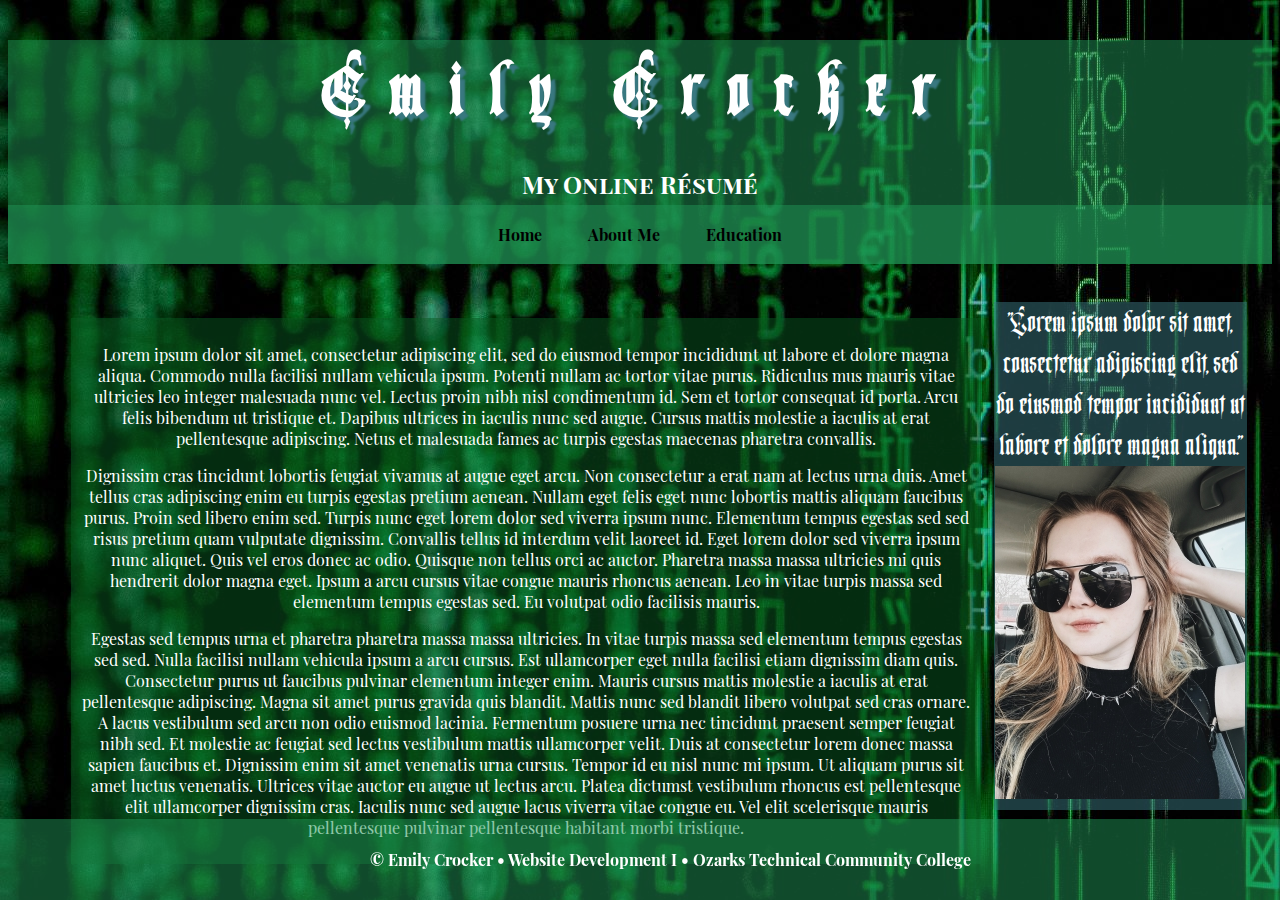
<file: index.html>
<!DOCTYPE html>
<html lang="en">
    <head>
        <!--
            CIS-120 : Final Exam
            Emily Crocker
            December 11, 2023
        -->
        <meta charset="UTF-8">
        <title>My Online Profile</title>
        <link rel="stylesheet" href="style.css">
        <meta name="viewport" content="width=device-width, initial-scale=1">
    </head>
    <body>
        <!--Header-->
        <header>
            <h1>Emily Crocker</h1>
            <h2>My Online Résumé</h2>
        <!--Navigation Menu-->
            <nav>
                <ul>
                    <li><a href="index.html">Home</a></li>
                    <li><a href="aboutme.html">About Me</a></li>
                    <li><a href="schoolinfo.html">Education</a></li>
                </ul>
            </nav>
        </header>
        <!--Main Content-->
        <div class="Container">
            <div class="Col1">
                <p>Lorem ipsum dolor sit amet, consectetur adipiscing elit, sed do eiusmod tempor incididunt ut labore et dolore magna aliqua. Commodo nulla facilisi nullam vehicula ipsum. Potenti nullam ac tortor vitae purus. Ridiculus mus mauris vitae ultricies leo integer malesuada nunc vel. Lectus proin nibh nisl condimentum id. Sem et tortor consequat id porta. Arcu felis bibendum ut tristique et. Dapibus ultrices in iaculis nunc sed augue. Cursus mattis molestie a iaculis at erat pellentesque adipiscing. Netus et malesuada fames ac turpis egestas maecenas pharetra convallis.</p>
                <p>Dignissim cras tincidunt lobortis feugiat vivamus at augue eget arcu. Non consectetur a erat nam at lectus urna duis. Amet tellus cras adipiscing enim eu turpis egestas pretium aenean. Nullam eget felis eget nunc lobortis mattis aliquam faucibus purus. Proin sed libero enim sed. Turpis nunc eget lorem dolor sed viverra ipsum nunc. Elementum tempus egestas sed sed risus pretium quam vulputate dignissim. Convallis tellus id interdum velit laoreet id. Eget lorem dolor sed viverra ipsum nunc aliquet. Quis vel eros donec ac odio. Quisque non tellus orci ac auctor. Pharetra massa massa ultricies mi quis hendrerit dolor magna eget. Ipsum a arcu cursus vitae congue mauris rhoncus aenean. Leo in vitae turpis massa sed elementum tempus egestas sed. Eu volutpat odio facilisis mauris.</p>
                <p>Egestas sed tempus urna et pharetra pharetra massa massa ultricies. In vitae turpis massa sed elementum tempus egestas sed sed. Nulla facilisi nullam vehicula ipsum a arcu cursus. Est ullamcorper eget nulla facilisi etiam dignissim diam quis. Consectetur purus ut faucibus pulvinar elementum integer enim. Mauris cursus mattis molestie a iaculis at erat pellentesque adipiscing. Magna sit amet purus gravida quis blandit. Mattis nunc sed blandit libero volutpat sed cras ornare. A lacus vestibulum sed arcu non odio euismod lacinia. Fermentum posuere urna nec tincidunt praesent semper feugiat nibh sed. Et molestie ac feugiat sed lectus vestibulum mattis ullamcorper velit. Duis at consectetur lorem donec massa sapien faucibus et. Dignissim enim sit amet venenatis urna cursus. Tempor id eu nisl nunc mi ipsum. Ut aliquam purus sit amet luctus venenatis. Ultrices vitae auctor eu augue ut lectus arcu. Platea dictumst vestibulum rhoncus est pellentesque elit ullamcorper dignissim cras. Iaculis nunc sed augue lacus viverra vitae congue eu. Vel elit scelerisque mauris pellentesque pulvinar pellentesque habitant morbi tristique.</p>
            </div>
        </div>
        <aside class="Col2">
            "Lorem ipsum dolor sit amet, consectetur adipiscing elit, sed do eiusmod tempor incididunt ut labore et dolore magna aliqua."
            <img src="selfie.jpg" alt="selfie"/>
        </aside>
        <!--Footer-->
        <footer>&#169; Emily Crocker &#8226; Website Development I &#8226; Ozarks Technical Community College</footer>
    </body>
</html>
</file>
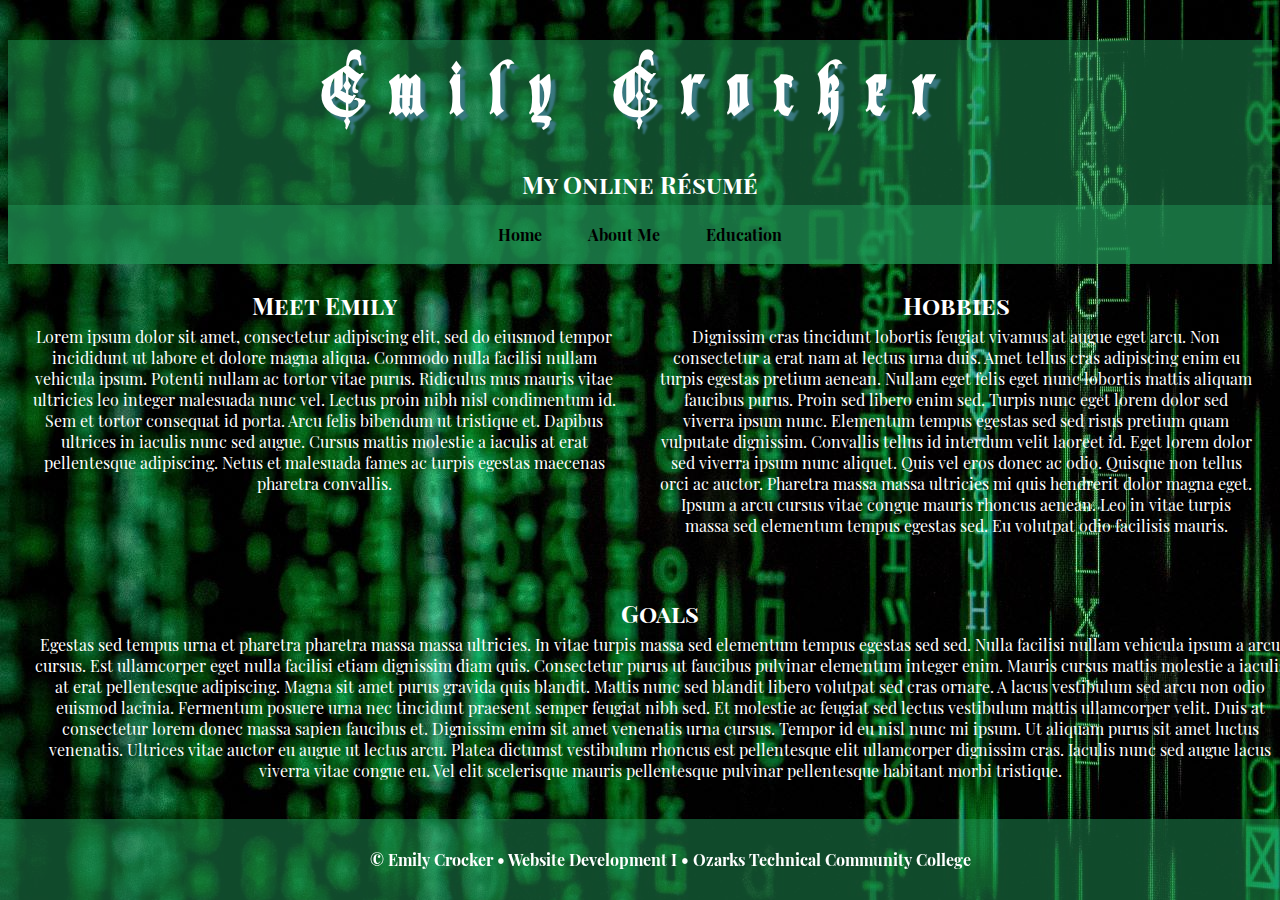
<file: aboutme.html>
<!DOCTYPE html>
<html lang="en">
    <head>
        <!--
            CIS-120 : Final Exam
            Emily Crocker
            December 11, 2023
        -->
        <meta charset="UTF-8">
        <title>My Online Profile</title>
        <link rel="stylesheet" href="style.css">
        <meta name="viewport" content="width=device-width, initial-scale=1">
    </head>
    <body>
        <!--Header-->
        <header>
            <h1>Emily Crocker</h1>
            <h2>My Online Résumé</h2>
        <!--Navigation Menu-->
            <nav>
                <ul>
                    <li><a href="index.html">Home</a></li>
                    <li><a href="aboutme.html">About Me</a></li>
                    <li><a href="schoolinfo.html">Education</a></li>
                </ul>
            </nav>
        </header>
        <!--Main Content-->
        <body>
            <div class="Col3">
            <h2>Meet Emily</h2>
            <p>Lorem ipsum dolor sit amet, consectetur adipiscing elit, sed do eiusmod tempor incididunt ut labore et dolore magna aliqua. Commodo nulla facilisi nullam vehicula ipsum. Potenti nullam ac tortor vitae purus. Ridiculus mus mauris vitae ultricies leo integer malesuada nunc vel. Lectus proin nibh nisl condimentum id. Sem et tortor consequat id porta. Arcu felis bibendum ut tristique et. Dapibus ultrices in iaculis nunc sed augue. Cursus mattis molestie a iaculis at erat pellentesque adipiscing. Netus et malesuada fames ac turpis egestas maecenas pharetra convallis.</p>
            </div>
            <div class="Col4">
            <h2>Hobbies</h2>
            <p>Dignissim cras tincidunt lobortis feugiat vivamus at augue eget arcu. Non consectetur a erat nam at lectus urna duis. Amet tellus cras adipiscing enim eu turpis egestas pretium aenean. Nullam eget felis eget nunc lobortis mattis aliquam faucibus purus. Proin sed libero enim sed. Turpis nunc eget lorem dolor sed viverra ipsum nunc. Elementum tempus egestas sed sed risus pretium quam vulputate dignissim. Convallis tellus id interdum velit laoreet id. Eget lorem dolor sed viverra ipsum nunc aliquet. Quis vel eros donec ac odio. Quisque non tellus orci ac auctor. Pharetra massa massa ultricies mi quis hendrerit dolor magna eget. Ipsum a arcu cursus vitae congue mauris rhoncus aenean. Leo in vitae turpis massa sed elementum tempus egestas sed. Eu volutpat odio facilisis mauris.</p>
            </div>
            <div class="Col5">
            <h2>Goals</h2>
            <p>Egestas sed tempus urna et pharetra pharetra massa massa ultricies. In vitae turpis massa sed elementum tempus egestas sed sed. Nulla facilisi nullam vehicula ipsum a arcu cursus. Est ullamcorper eget nulla facilisi etiam dignissim diam quis. Consectetur purus ut faucibus pulvinar elementum integer enim. Mauris cursus mattis molestie a iaculis at erat pellentesque adipiscing. Magna sit amet purus gravida quis blandit. Mattis nunc sed blandit libero volutpat sed cras ornare. A lacus vestibulum sed arcu non odio euismod lacinia. Fermentum posuere urna nec tincidunt praesent semper feugiat nibh sed. Et molestie ac feugiat sed lectus vestibulum mattis ullamcorper velit. Duis at consectetur lorem donec massa sapien faucibus et. Dignissim enim sit amet venenatis urna cursus. Tempor id eu nisl nunc mi ipsum. Ut aliquam purus sit amet luctus venenatis. Ultrices vitae auctor eu augue ut lectus arcu. Platea dictumst vestibulum rhoncus est pellentesque elit ullamcorper dignissim cras. Iaculis nunc sed augue lacus viverra vitae congue eu. Vel elit scelerisque mauris pellentesque pulvinar pellentesque habitant morbi tristique.</p>
            </div>
        </body>
        <!--Footer-->
        <footer>&#169; Emily Crocker &#8226; Website Development I &#8226; Ozarks Technical Community College</footer>
    </body>
</html>
</file>
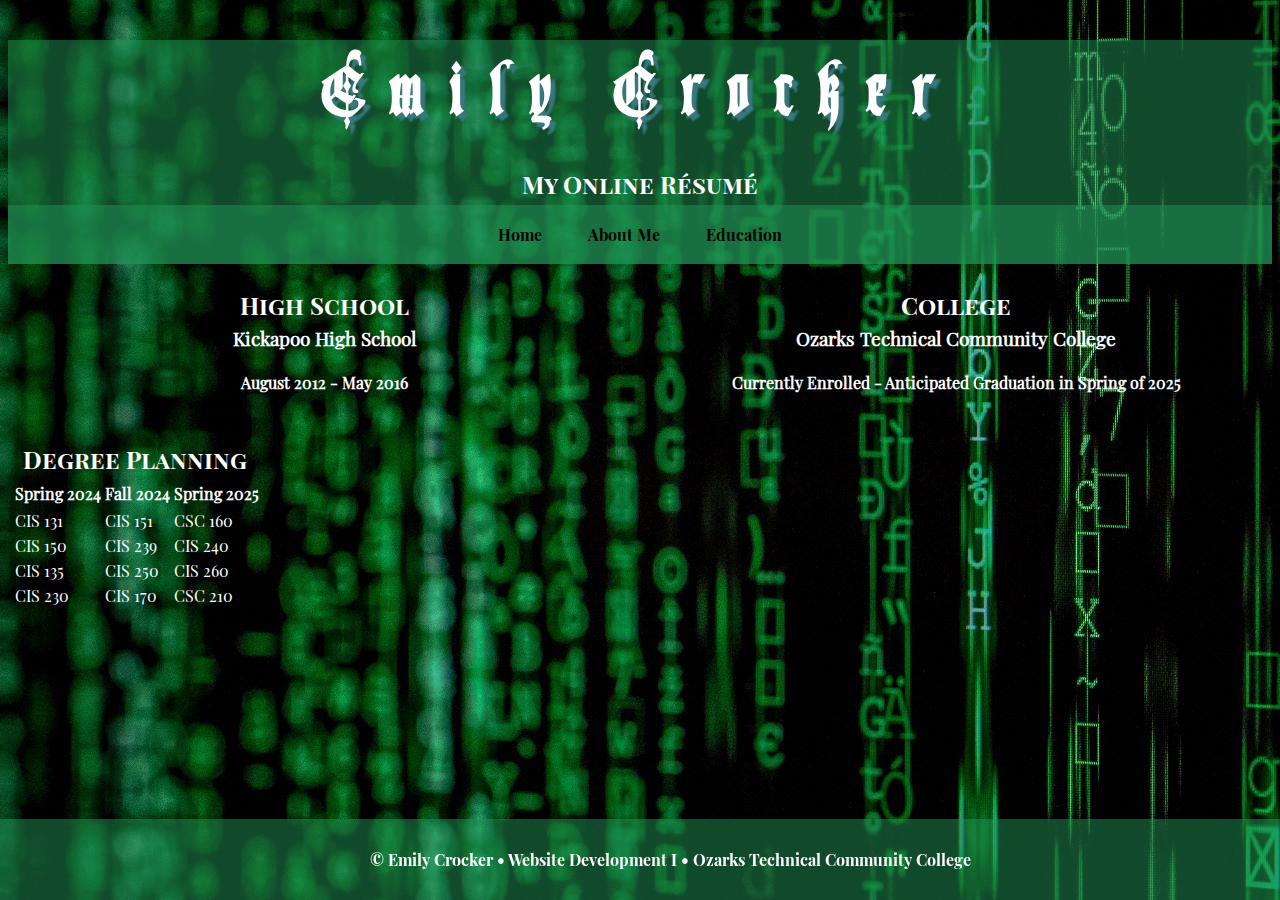
<file: schoolinfo.html>
<!DOCTYPE html>
<html lang="en">
    <head>
        <!--
            CIS-120 : Final Exam
            Emily Crocker
            December 11, 2023
        -->
        <meta charset="UTF-8">
        <title>My Online Profile</title>
        <link rel="stylesheet" href="style.css">
        <meta name="viewport" content="width=device-width, initial-scale=1">
    </head>
    <body>
        <!--Header-->
        <header>
            <h1>Emily Crocker</h1>
            <h2>My Online Résumé</h2>
        <!--Navigation Menu-->
            <nav>
                <ul>
                    <li><a href="index.html">Home</a></li>
                    <li><a href="aboutme.html">About Me</a></li>
                    <li><a href="schoolinfo.html">Education</a></li>
                </ul>
            </nav>
        </header>
        <div class="Col3">
        <h2 style="text-align: center;">High School</h2>
        <h3>Kickapoo High School</h3>
        <h4>August 2012 - May 2016</h4>
        </div>
        <div class="Col4">
        <h2 style="text-align: center;">College</h2>
        <h3>Ozarks Technical Community College</h3>
        <h4>Currently Enrolled - Anticipated Graduation in Spring of 2025</h4>
        </div>
        <table>
            <tr>
                <td colspan="4">
                    <h2>Degree Planning</h2>
                </td>
            </tr>
            <tr>
                <td></td>
                <th>Spring 2024</th>
                <th>Fall 2024</th>
                <th>Spring 2025</th>
            </tr>
            <tr>
                <tr>
                    <th></th>
                    <td>CIS 131</td>
                    <td>CIS 151</td>
                    <td>CSC 160</td>
                </tr>
                <tr>
                    <th></th>
                    <td>CIS 150</td>
                    <td>CIS 239</td>
                    <td>CIS 240</td>
                <tr>
                    <th></th>
                    <td>CIS 135</td>
                    <td>CIS 250</td>
                    <td>CIS 260</td>
                </tr>
                <tr>
                    <th></th>
                    <td>CIS 230</td>
                    <td>CIS 170</td>
                    <td>CSC 210</td>
                </tr>
            </tr>
        </table>
        <!--Footer-->
        <footer>&#169; Emily Crocker &#8226; Website Development I &#8226; Ozarks Technical Community College</footer>
    </body>
</html>
</file>
<file: style.css>
@charset "UTF-8";

/* Fonts */
@font-face {
    font-family: 'Destroyers';
    src: url(Destroyers.otf) format('opentype');
    font-weight: normal;
    font-style: normal;
    font-display: swap;
}
@font-face {
    font-family: 'PDBoldItalic';
    src: url(PDBoldItalic.ttf) format('truetype');
    font-weight: normal;
    font-style: normal;
    font-display: swap;
}
@font-face {
    font-family: 'PDBold';
    src: url(PDBold.ttf) format('truetype');
    font-weight: normal;
    font-style: normal;
    font-display: swap;
}
@font-face {
    font-family: 'PDReg';
    src: url(PlayfairDisplayRegular.ttf) format('truetype');
    font-weight: normal;
    font-style: normal;
    font-display: swap;
}

/* Body Styles */
/* Headers */
h1 {
    font-family: Destroyers, Garamond, 'Times New Roman', Times, serif;
    text-align: center;
    font-size: 60px;
    letter-spacing: 25px;
    color: white;
    text-shadow: 5px 5px 2px rgb(57,120,128);
}
h2 {
    font-family: PDBold, Garamond, 'Times New Roman', Times, serif;
    font-variant: small-caps;
    text-align: center;
    line-height: 2px;
    color: white;
}
header {
    background-color: rgba(31,147,86, 0.5);
}
html {
    background-image: url(Coding.jpg);
}

/* Navigation */
nav {
    text-align: center;
    font-family: PDBold, Arial, Helvetica, sans-serif;
}
ul {
    list-style-type: none;
    margin: 0;
    padding: 0;
    overflow: hidden;
    background-color:rgba(31,147,86, 0.5);
}
li {
    display: inline-block;
    padding: 5px;
}
li a {
    display: block;
    color: black;
    text-align: center;
    padding: 14px 16px;
    text-decoration: none;
}
li a:hover:not(.active) {
    background-color: rgb(57,120,128);
    color: white;
}

/* Body */
.Container {
    display: block;
    width: 90%;
    margin: auto;
}
.Col1 {
    float: left;
    width: 80%;
    box-sizing: border-box;
    text-align: center;
    margin-top: 4.7%;
    padding: 10px;
    background-color: rgb(8,87,31, 0.5);
    color: white;
}
.Col3, .Col4 {
    float: left;
    width: 50%;
    box-sizing: border-box;
    text-align: center;
    padding: 20px;
}
.Col5 {
    float: left;
    width: 100%;
    text-align: center;
    padding: 20px;
}
aside {
    font-family: Destroyers, Garamond, 'Times New Roman', Times, serif;
    color: white;
    font-size: 24px;
    float: right;
    width: 20%;
    margin-right: 2%;
    margin-top: 3%;
    text-align: center;
    background-color: rgba(57,120,128,0.5);
}
body {
    color: white;
    font-family: PDReg, Garamond, 'Times New Roman', Times, serif;
}

/* Footer */
footer {
    font-family: PDBold, Garamond, 'Times New Roman', Times, serif;
    text-align: center;
    padding: 30px;
    position: fixed;
    background-color: rgba(31,147,86, 0.5);
    left: 0;
    bottom: 0;
    width: 100%;
}
</file>
